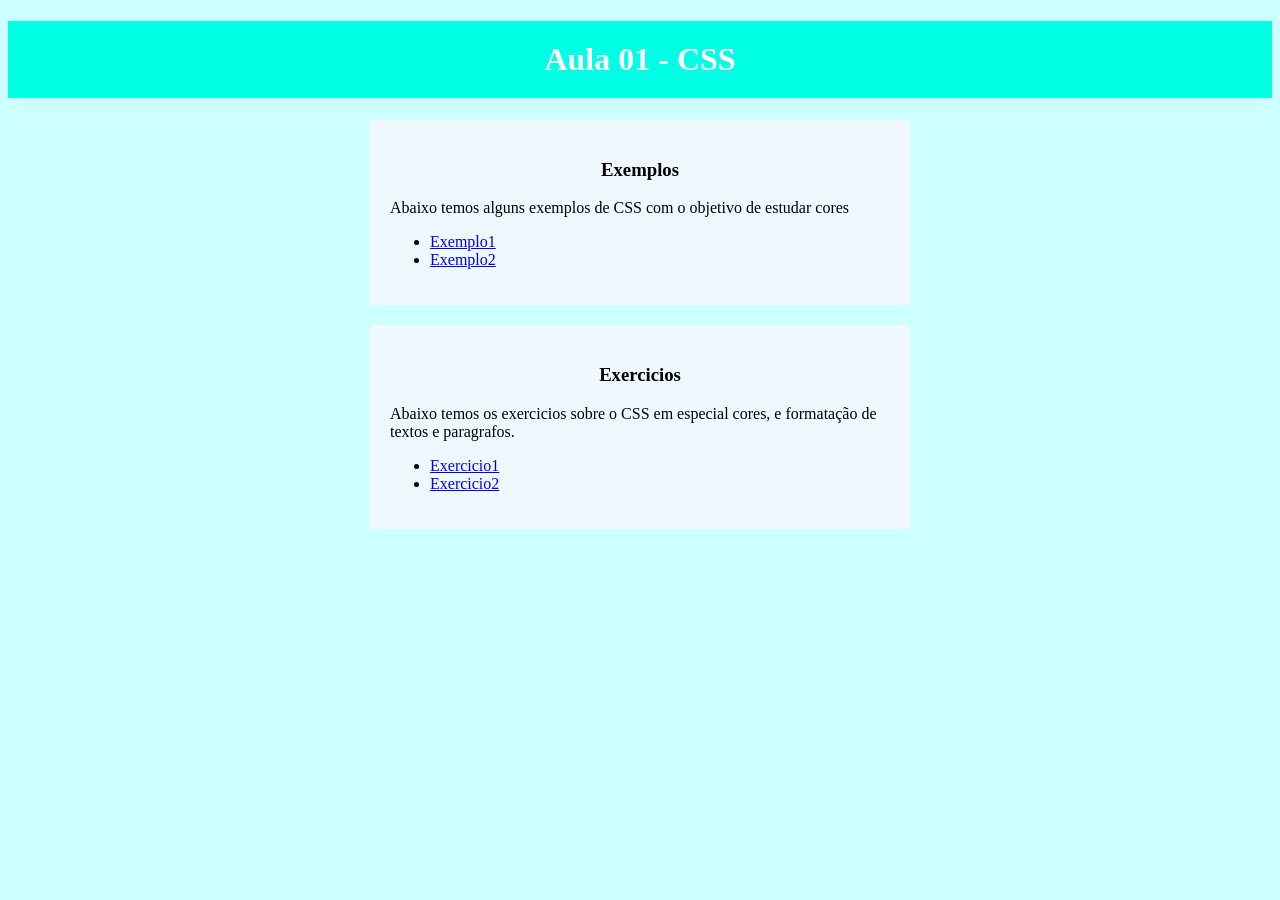
<file: Aula01/index.html>
<!DOCTYPE html>
<html lang="en">
<head>
    <meta charset="UTF-8">
    <meta name="viewport" content="width=device-width, initial-scale=1.0">
    <title>Document</title>

<title>Aula 01 - CSS</title>

<style>
   body
   {
    background-color: #ceffff;
   }

h1
{
    background-color: rgb(0, 255, 229);
    text-align: center;
    padding: 20px;
    border: 1px solid color(rgb(236, 95, 180));
}


div
{
  background-color: aliceblue;
  width: 500px;
  margin: auto;
  padding: 20px;
  margin-bottom: 20px;
}

h3
{
  text-align: center;
  color: rgb(0, 0, 0);

}






</style>









</head>
<body>
    <h1 style="color: rgb(255, 255, 255);">Aula 01 - CSS</h1>

<div>
    <h3 style="color: black;">Exemplos</h3>
    <p>Abaixo temos alguns exemplos de CSS 
        com o objetivo de estudar cores</p>

<ul>
    <li>
        <a href="exemplo1.html">Exemplo1</a>
    </li>

    <li>
        <a href="exemplo2.html">Exemplo2</a>
    </li>




</ul>

 


</div>


<div>
    <h3>Exercicios</h3>

    <p>
        Abaixo temos os exercicios sobre o CSS 
        em especial cores, e formatação de textos e paragrafos.
    </p>

<ul>
    <li>
        <a href="exercicio1.html">Exercicio1</a>
    </li>

    <li>
        <a href="exercicio2.html">Exercicio2</a>
    </li>
</ul>


</div>














</body>
</html>
</file>
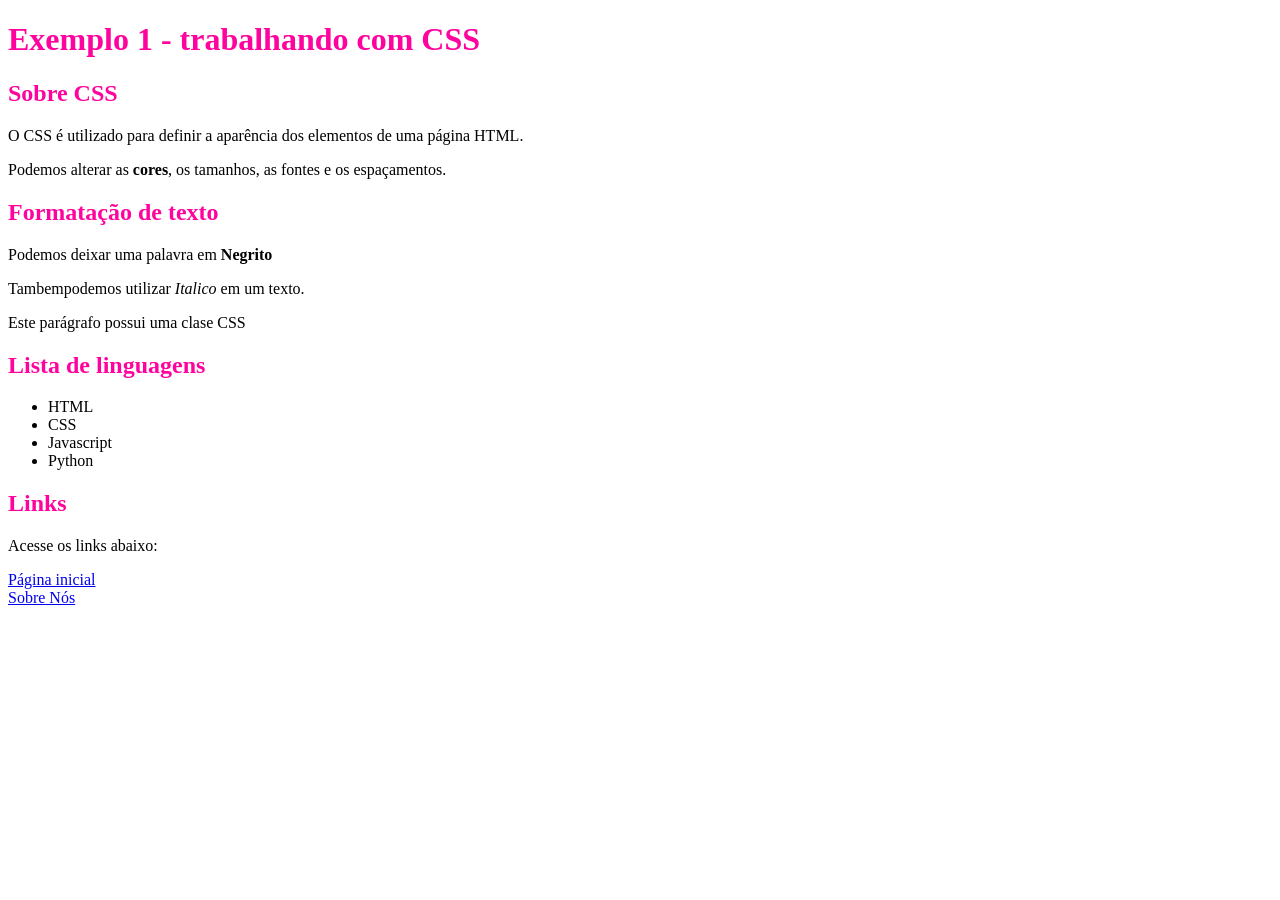
<file: Aula01/exemplo1.html>
<!DOCTYPE html>
<html lang="en">
<head>
    <meta charset="UTF-8">
    <meta name="viewport" content="width=device-width, initial-scale=1.0">
    <title>Exemplo 1 - CSS</title>

    <!--LINKANDO O ARQUIVO CSS-->

    <link rel="stylesheet" href="estilo_exemplo1.css">
    <!--CRIAR O ARQUIVO NA PASTA CHAMDO estilo_exemplo1.css-->

</head>
 
<body>
  
    <h1 style="color: #ff039e;">Exemplo 1 - trabalhando com CSS</h1>
    <!--TITULO/ROTULO PARA A DIV-->
    <div class="conteudo">



<h2 style="color:#ff039e;">Sobre CSS</h2>

<p>
    O CSS é utilizado para definir a aparência 
    dos elementos de uma página HTML.
</p>

<p>
    Podemos alterar as <strong>cores</strong>,
    os tamanhos, as fontes e os espaçamentos.
</p>

</div>

<div class="conteudo">

<h2 style="color:#ff039e">Formatação de texto</h2>

<p>
    Podemos deixar uma palavra em 
    <strong>Negrito</strong>
</p>


<p>
    Tambempodemos utilizar 
    <em>Italico</em> em um texto.
</p>

<p class="destaque">
     Este parágrafo possui uma clase CSS
</p>
</div>

<div class="conteudo">

<h2 style="color:#ff039e">Lista de linguagens</h2>

<ul>
    <li>HTML</li>
    <li>CSS</li>
    <li>Javascript</li>
    <li>Python</li>
</ul>
</div>

<!--DIV ESTLIZADA CONFORME O ZE ESCOLHEU AS CORES-->
<!--TAG CONTEUDP_ZE DENTRO DO ARQUIVO CSS-->
<div class="conteudo_ze">

    <h2 style="color: #ff039e">Links</h2>

<p>
    Acesse os links abaixo:
</p>

<a href="#">Página inicial</a>

<br>

<a href="#">Sobre Nós</a>

</div>




</body>
</html>
</file>
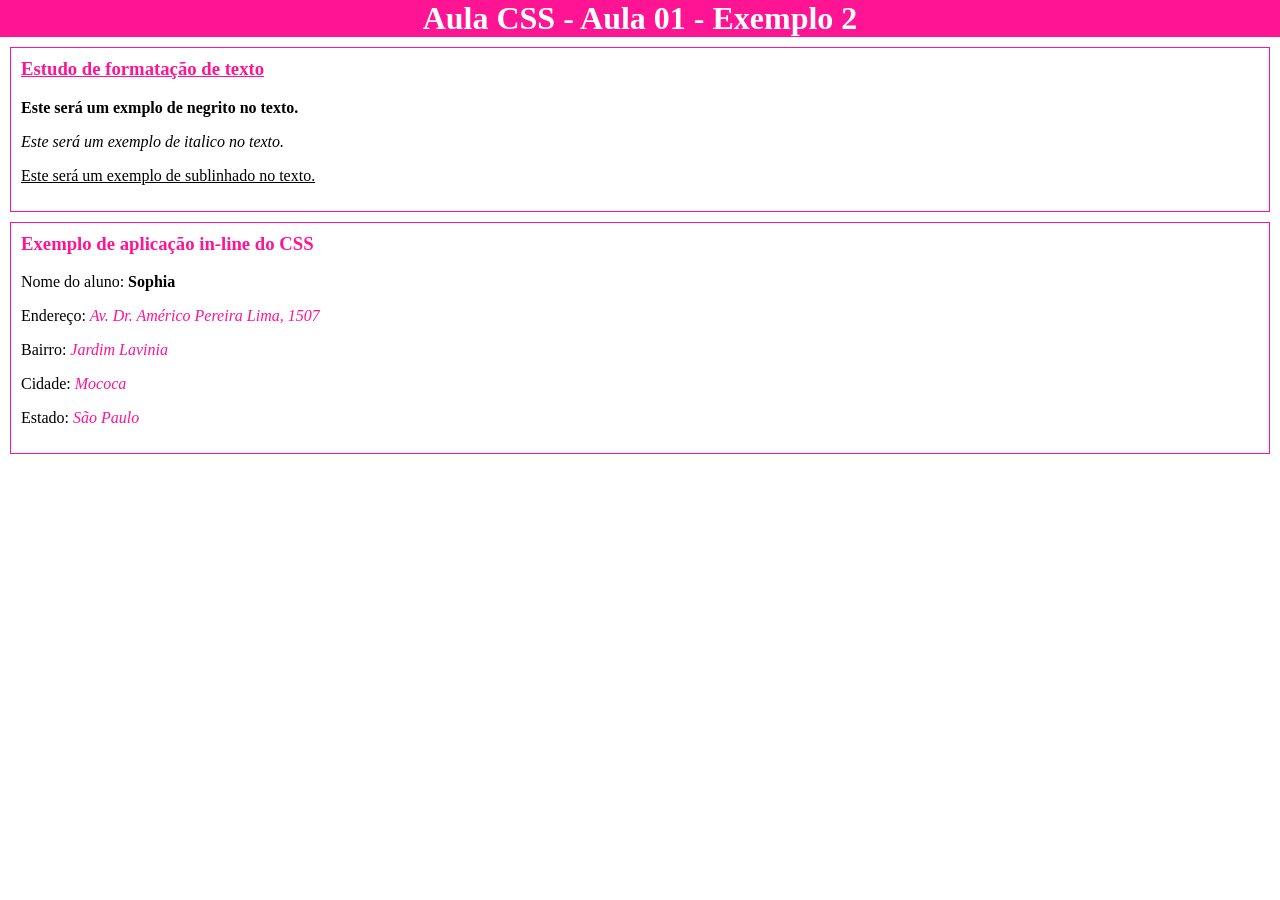
<file: Aula01/exemplo2.html>
<!DOCTYPE html>
<html lang="en">
<head>
    <meta charset="UTF-8">
    <meta name="viewport" content="width=device-width, initial-scale=1.0">
    <title>Document</title>

    <link rel="stylesheet" href="estilo.css">


</head>
<body>
    
<h1>
    Aula CSS - Aula 01 - Exemplo 2
</h1>

<div>

      <h3 class="pink sublinhado">Estudo de formatação de texto</h3>

      <p class="negrito">
        Este será um exmplo de negrito no texto.
      </p>

      <p class="italico">
        Este será um exemplo de italico no texto.
      </p>

      <p class="sublinhado">
        Este será um exemplo de sublinhado no texto.
      </p>
</div>

<div>

<h3>Exemplo de aplicação in-line do CSS</h3>

<p>
    Nome do aluno: <span class="negrito">Sophia</span>
</p>

<p>
    Endereço: <span class="pink italico">Av. Dr. Américo Pereira Lima, 1507</span>
</p>
<p>Bairro: <span class="pink italico"> Jardim Lavinia</span></p>
<p>Cidade: <span class="pink italico">Mococa</span></p>
<p>Estado: <span class="pink italico"> São Paulo</span></p>

</div>






</body>
</html>
</file>
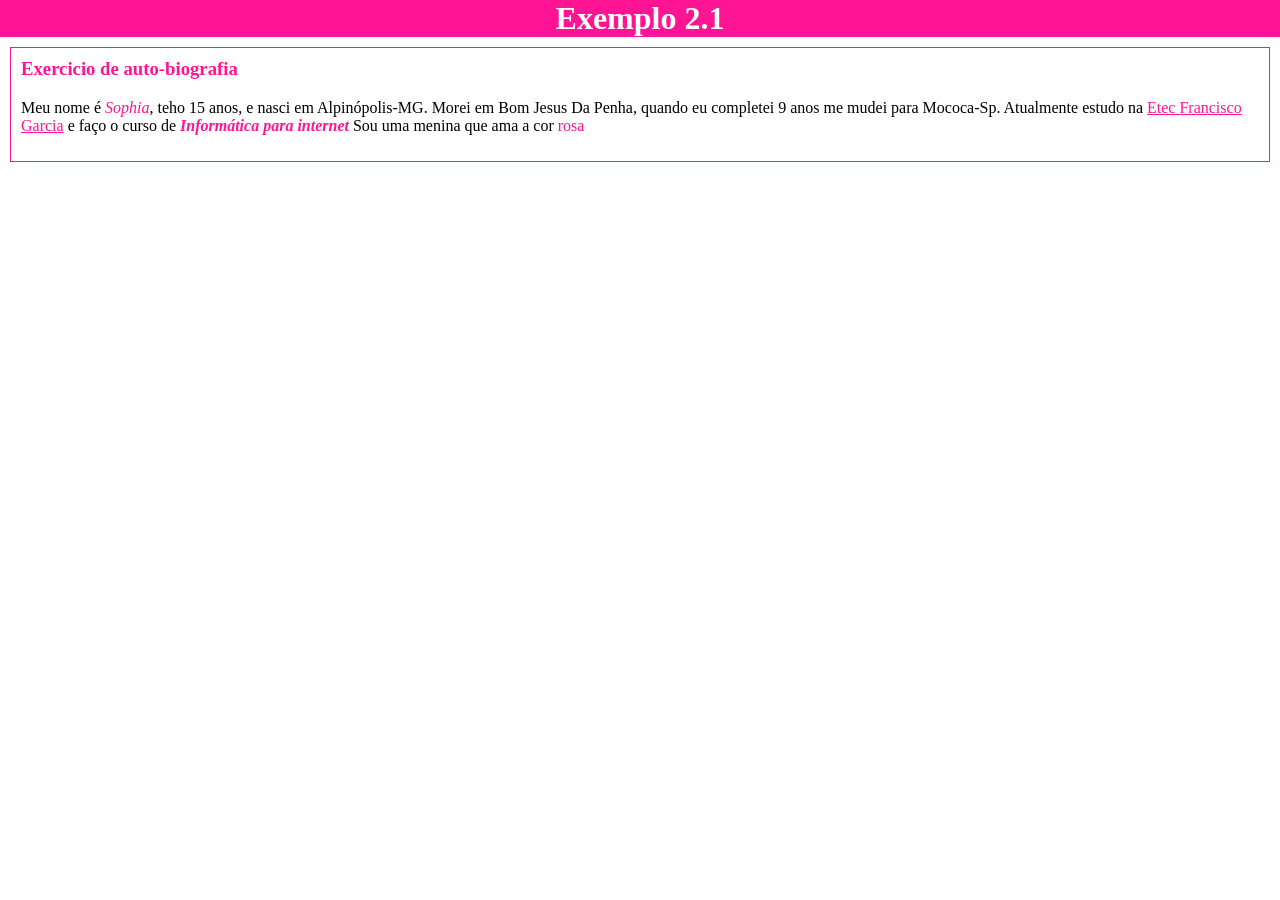
<file: Aula01/exemplo21.html>
<!DOCTYPE html>
<html lang="en">
<head>
    <meta charset="UTF-8">
    <meta name="viewport" content="width=device-width, initial-scale=1.0">
    <title>Document</title>

<link rel="stylesheet" href="estilo.css">


</head>
<body>
    
<h1>Exemplo 2.1</h1>

<div>
    <h3>Exercicio de auto-biografia</h3>

<p>
    Meu nome é <span class="pink italico">Sophia</span>, teho 15 anos, e nasci
    em Alpinópolis-MG. Morei em Bom Jesus Da Penha, quando eu completei 9 anos
    me mudei para Mococa-Sp. Atualmente estudo na <span class="sublinhado pink">Etec Francisco Garcia</span>
    e faço o curso de <span class="pink negrito italico">Informática para internet</span>
    Sou uma menina que ama a cor <span class="pink">rosa</span>
</p>




</div>


</body>
</html>
</file>
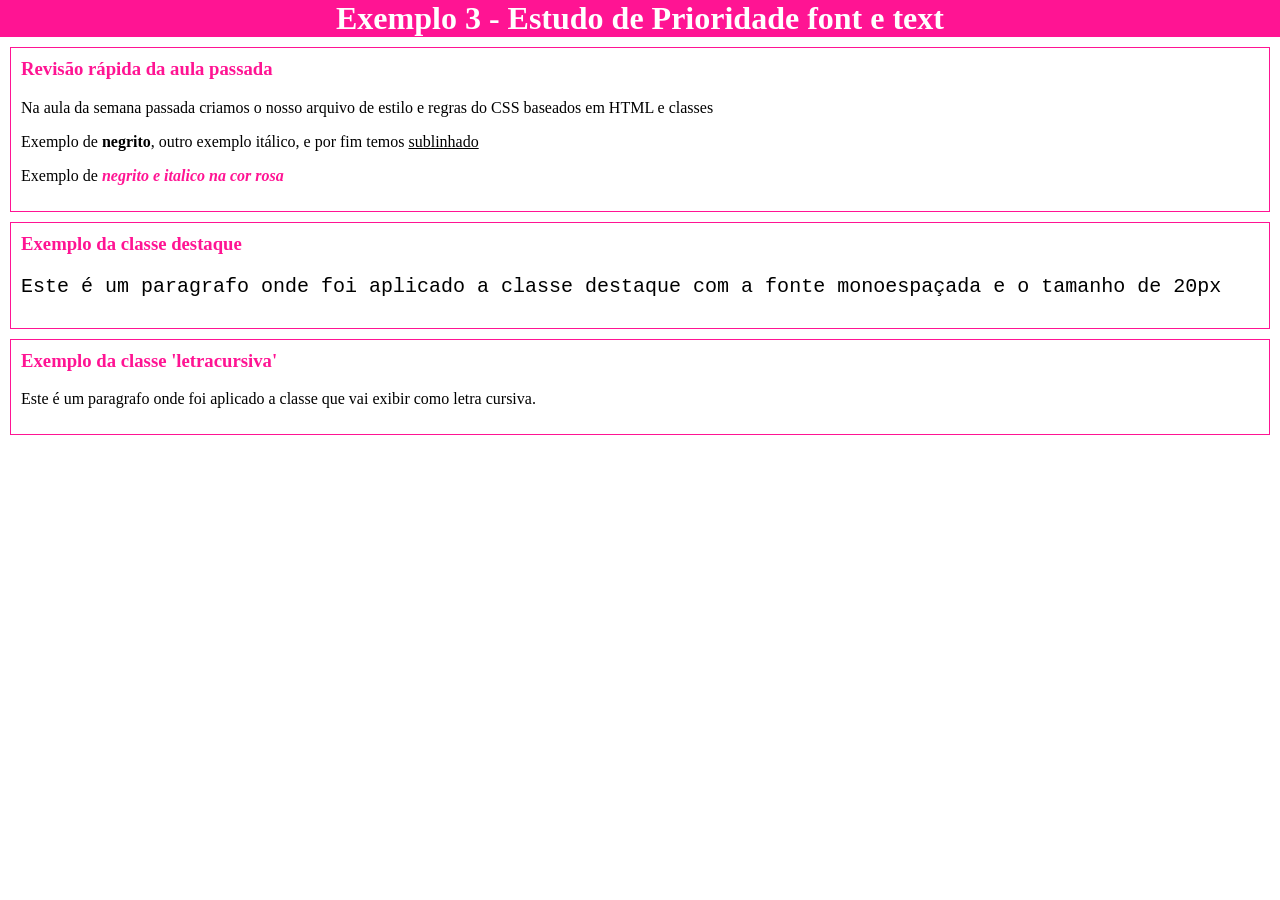
<file: Aula01/exemplo3.html>
<!DOCTYPE html>
<html lang="en">
<head>
    <meta charset="UTF-8">
    <meta name="viewport" content="width=device-width, initial-scale=1.0">
    <title>Document</title>
    <link rel="stylesheet" href="estilo.css">
<body>
    
<h1>Exemplo 3 - Estudo de Prioridade font e text</h1>

<div>
    <h3>Revisão rápida da aula passada</h3>

<p>
    Na aula da semana passada criamos
    o nosso arquivo de estilo e regras do CSS
    baseados em HTML e classes
</p>


<p>
    Exemplo de <span class="negrito">negrito</span>,
    outro exemplo <span class="itálico">itálico</span>,
    e por fim temos <span class="sublinhado">sublinhado</span>
</p>

<p>
    Exemplo de <span class="negrito italico pink">negrito e italico na cor rosa</span>
</p>

</div>



<div>
    <h3>Exemplo da classe destaque</h3>

<p class="destaque">
    Este é um paragrafo onde foi aplicado 
    a classe destaque com a fonte
    monoespaçada e o tamanho de 20px
</p>
</div>


<div>
    <h3>Exemplo da classe 'letracursiva'</h3>

<p class="letracursiva">
    Este é um paragrafo onde foi aplicado
    a classe que vai exibir como letra cursiva.
</p>
</div>




</body>
</html>
</file>
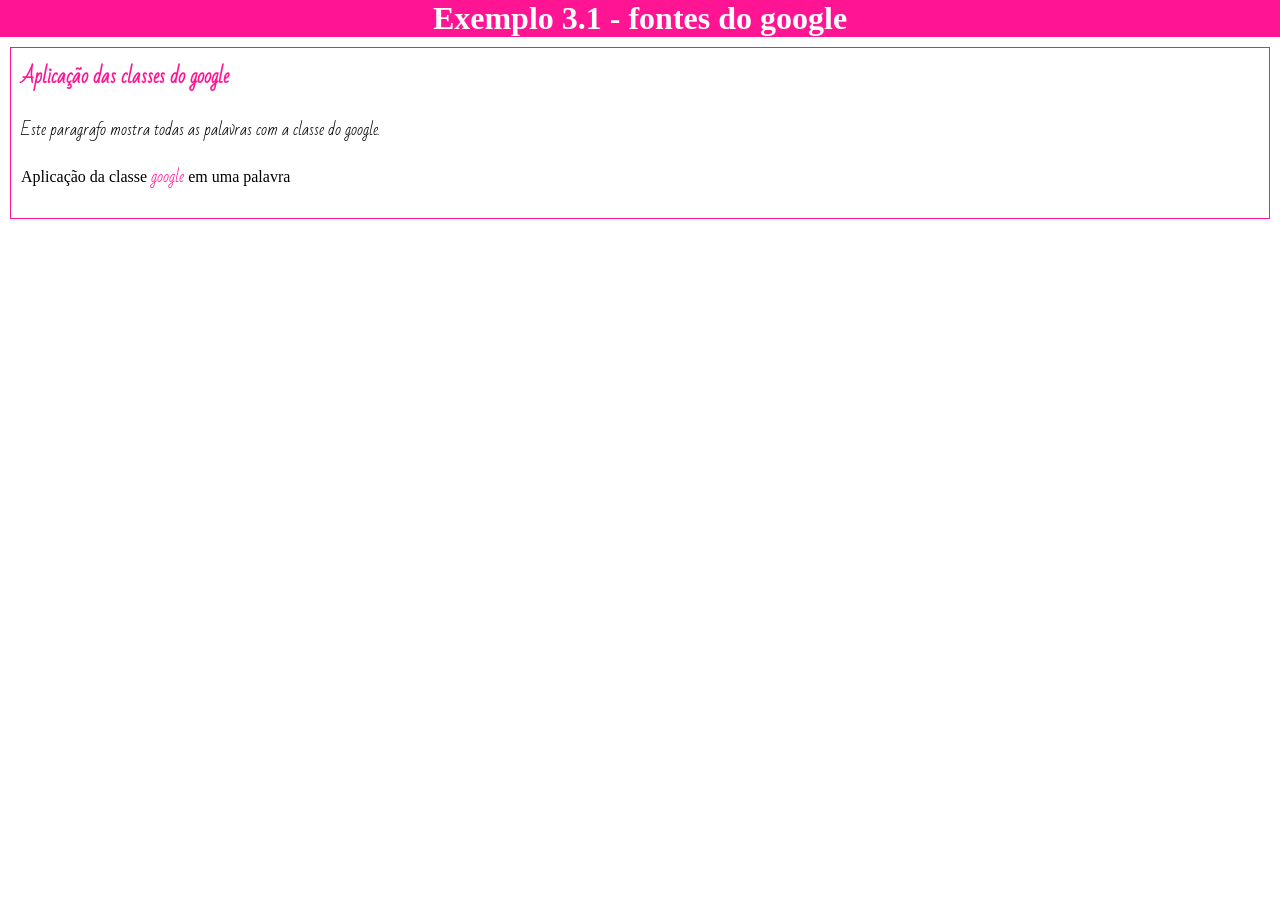
<file: Aula01/exemplo31.html>
<!DOCTYPE html>
<html lang="en">
<head>
    <meta charset="UTF-8">
    <meta name="viewport" content="width=device-width, initial-scale=1.0">
    <title>Document</title>

    <link href='https://fonts.googleapis.com/css?family=Bad Script' rel='stylesheet'>
    <link rel="stylesheet" href="estilo.css"> 


</head>
<body>
    
<h1>
    Exemplo 3.1 - fontes do google
</h1>

<div>
    <h3 class="google">
        Aplicação das classes do google
    </h3>

<p class="google" style="color: black;">
    Este paragrafo mostra todas as palavras
    com a classe do google.
</p>


<p>
    Aplicação da classe
    <span class="google">google</span>
    em uma palavra
</p>


</div>





</body>
</html>
</file>
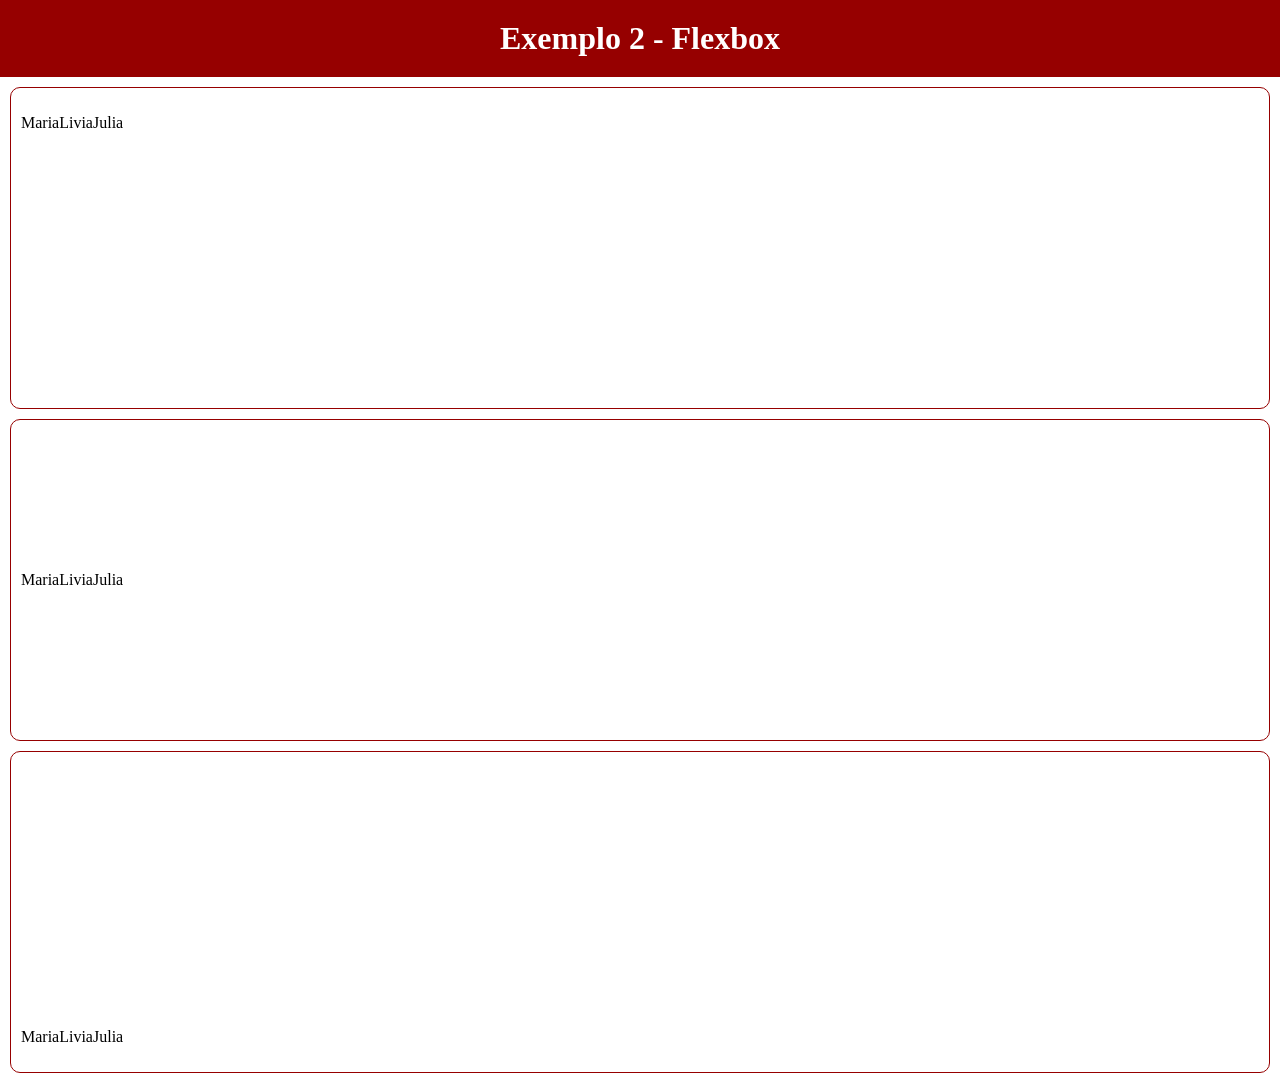
<file: aula02/exemplo2.html>
<!DOCTYPE html>
<html lang="en">
<head>
    <meta charset="UTF-8">
    <meta name="viewport" content="width=device-width, initial-scale=1.0">
    <title>Document</title>

<link rel="stylesheet" href="estilos.css">
    
</head>
<body>
       
<h1>
    Exemplo 2 - Flexbox
</h1>

<div class="exemplo2 topo">
    <p>Maria</p>
    <p>Livia</p>
    <p>Julia</p>
</div>

<div class="exemplo2 meio">
    <p>Maria</p>
    <p>Livia</p>
    <p>Julia</p>
</div>

<div class="exemplo2 rodape">
    <p>Maria</p>
    <p>Livia</p>
    <p>Julia</p>
</div>




</body>
</html>
</file>
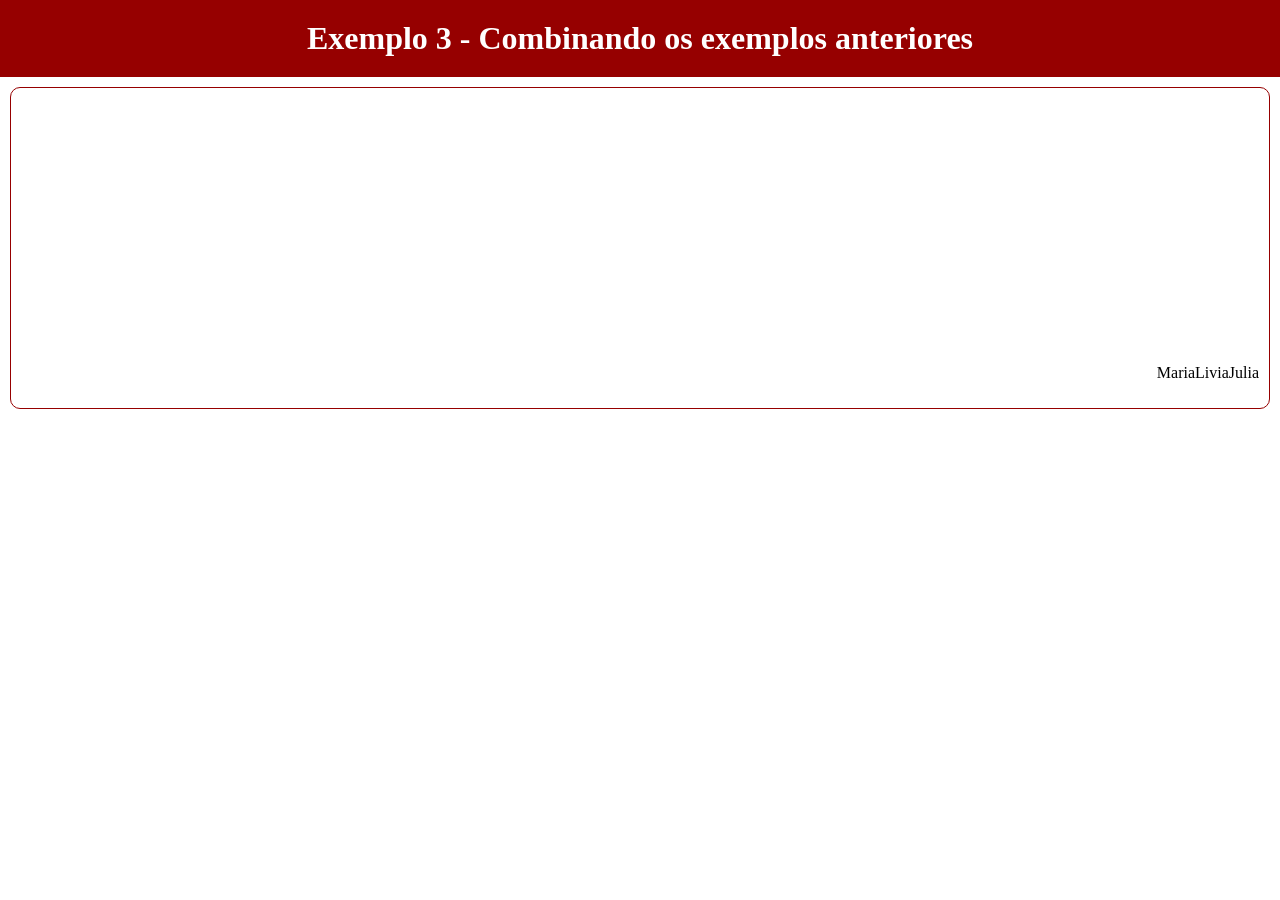
<file: aula02/exemplo3.html>
<!DOCTYPE html>
<html lang="en">
<head>
    <meta charset="UTF-8">
    <meta name="viewport" content="width=device-width, initial-scale=1.0">
    <title>Document</title>

    <link rel="stylesheet" href="estilos.css">

</head>
<body>
    
<h1>
    Exemplo 3 - Combinando os exemplos anteriores
</h1>

<div class="exemplo2 fim rodape ">
    <p>Maria</p>
    <p>Livia</p>
    <p>Julia</p>
</div>




</body>
</html>
</file>
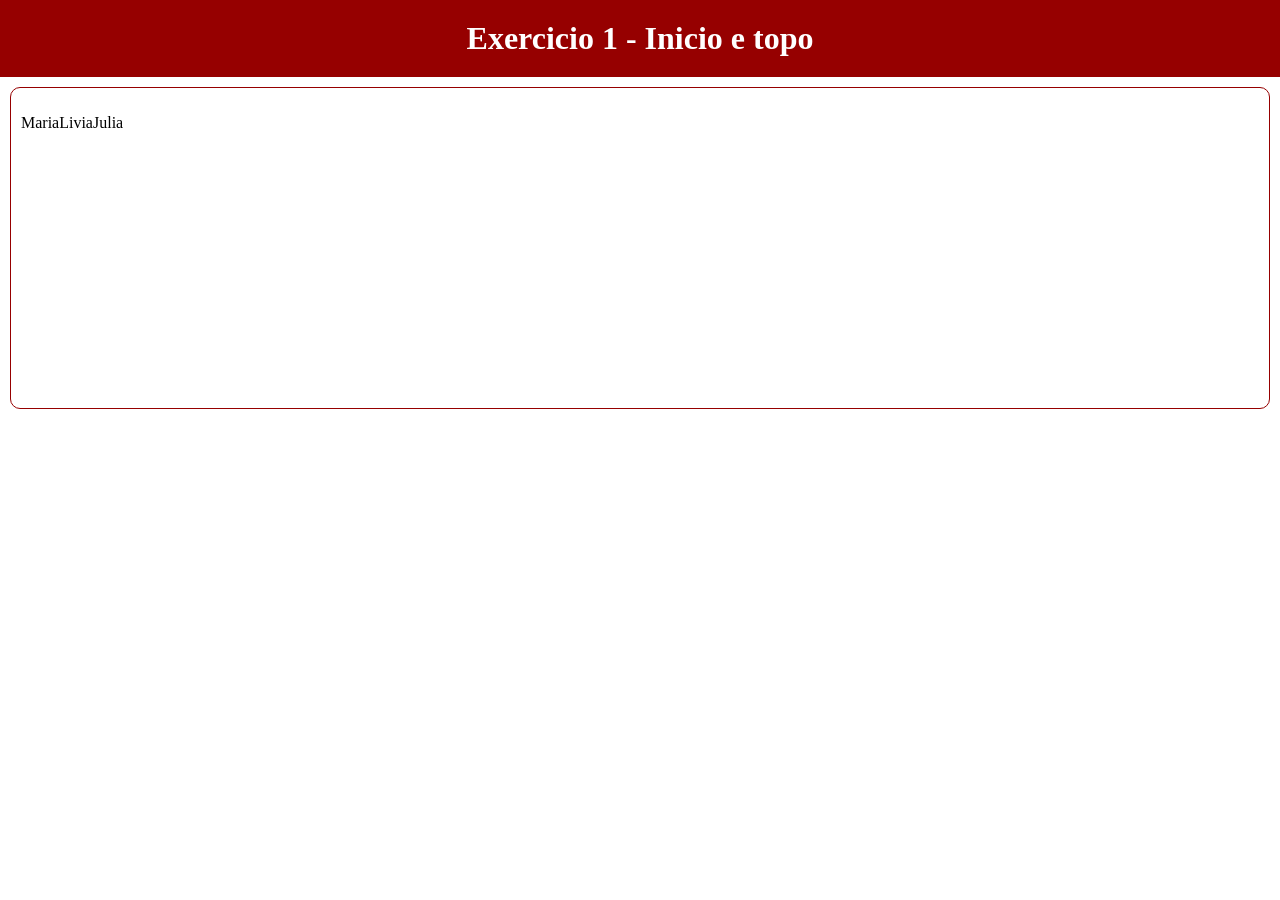
<file: aula02/exercicio1.html>
<!DOCTYPE html>
<html lang="en">
<head>
    <meta charset="UTF-8">
    <meta name="viewport" content="width=device-width, initial-scale=1.0">
    <title>Document</title>

    <link rel="stylesheet" href="estilos.css">
    

</head>
<body>
    
    <h1>
        Exercicio 1 - Inicio e topo
    </h1>
    
    <div class="exemplo2 topo">
        <p>Maria</p>
        <p>Livia</p>
        <p>Julia</p>
    </div>





</body>
</html>
</file>
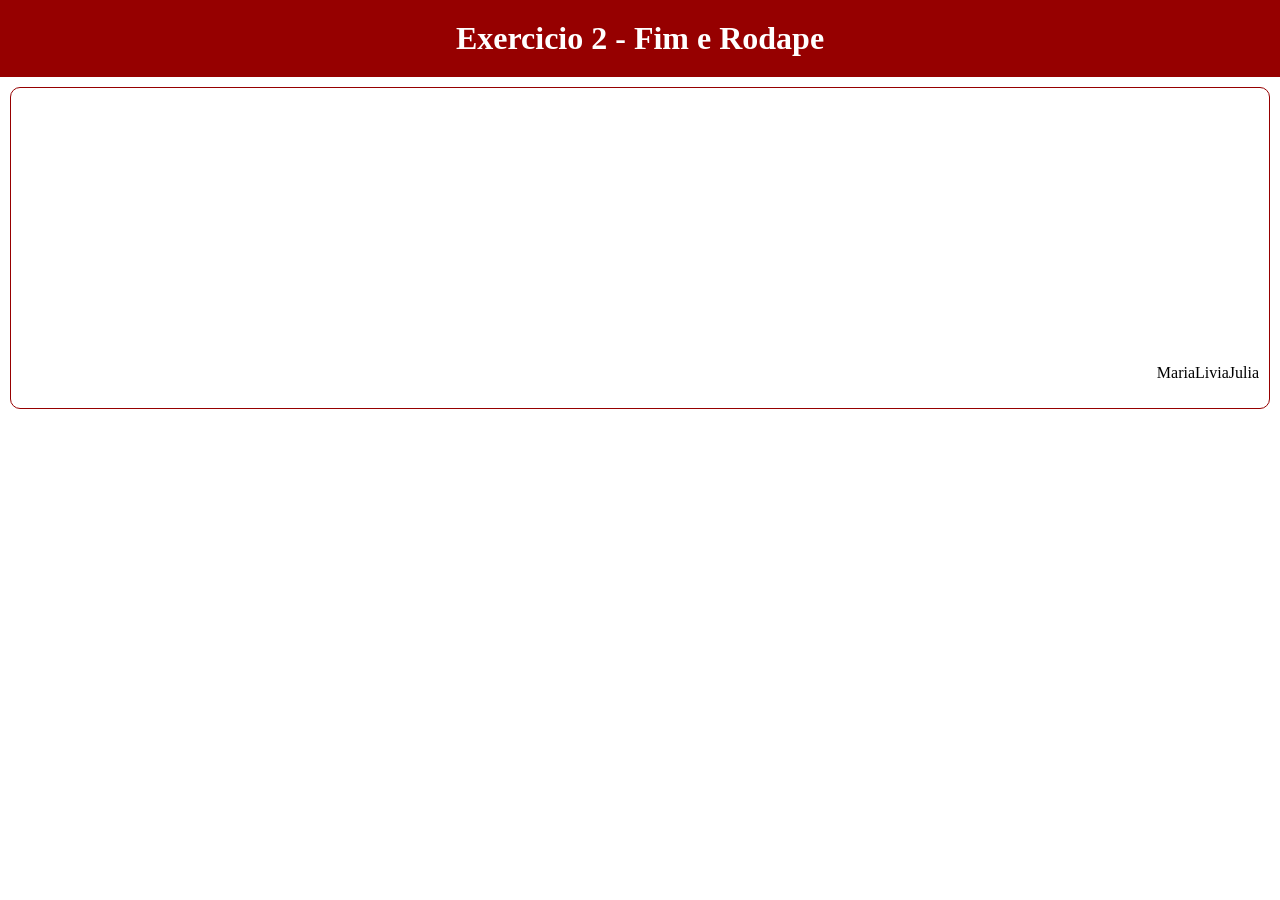
<file: aula02/exercicio2.html>
<!DOCTYPE html>
<html lang="en">
<head>
    <meta charset="UTF-8">
    <meta name="viewport" content="width=device-width, initial-scale=1.0">
    <title>Document</title>

    <link rel="stylesheet" href="estilos.css">

</head>
<body>
    
<h1>
    Exercicio  2 - Fim e Rodape
</h1>

<div class="exemplo2 fim rodape ">
    <p>Maria</p>
    <p>Livia</p>
    <p>Julia</p>
</div>




</body>
</html>
</file>
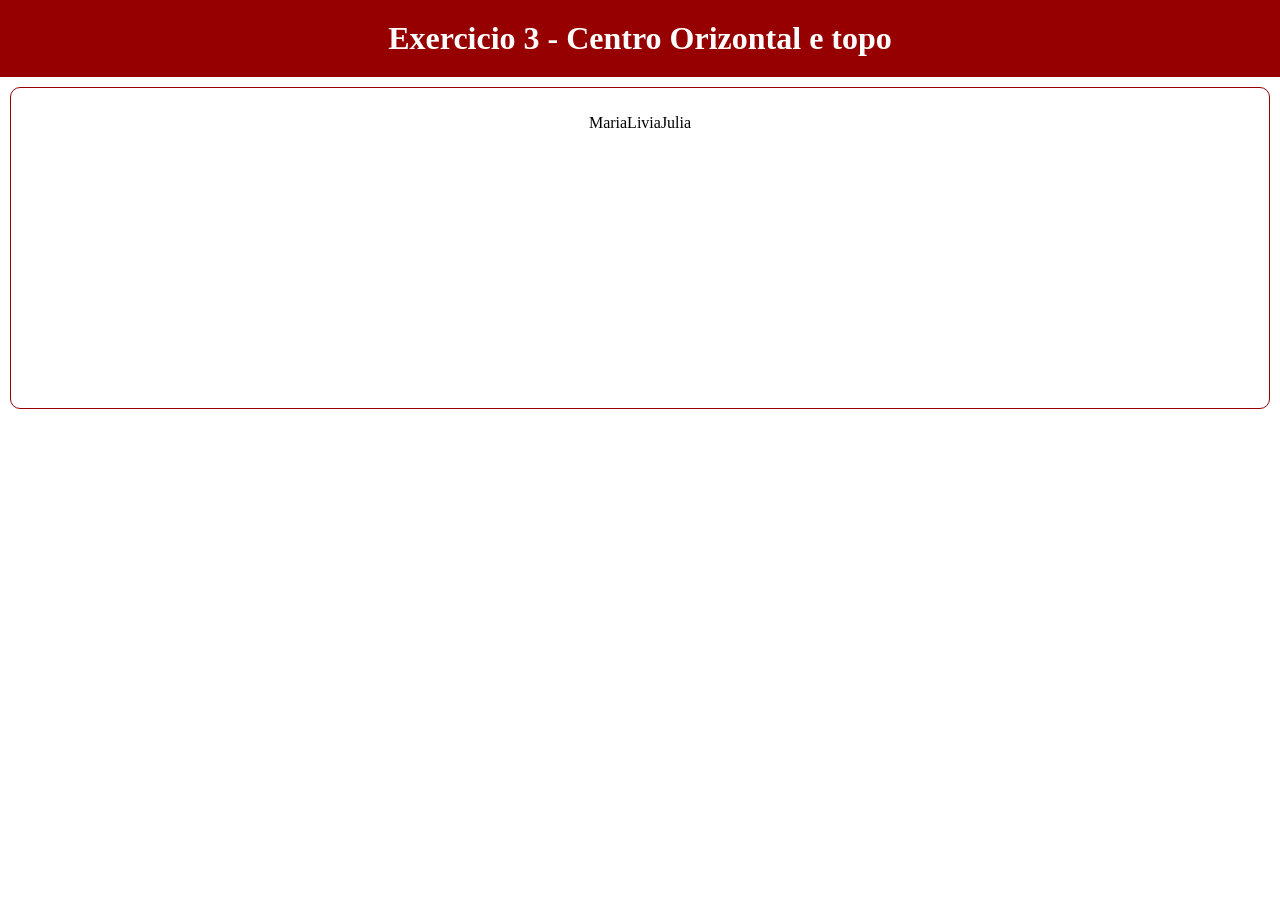
<file: aula02/exercicio3.html>
<!DOCTYPE html>
<html lang="en">
<head>
    <meta charset="UTF-8">
    <meta name="viewport" content="width=device-width, initial-scale=1.0">
    <title>Document</title>

    <link rel="stylesheet" href="estilos.css">

</head>
<body>
    
<h1>
    Exercicio 3 - Centro Orizontal e topo
</h1>

<div class="exemplo2 centralizado topo">
    <p>Maria</p>
    <p>Livia</p>
    <p>Julia</p>
</div>




</body>
</html>
</file>
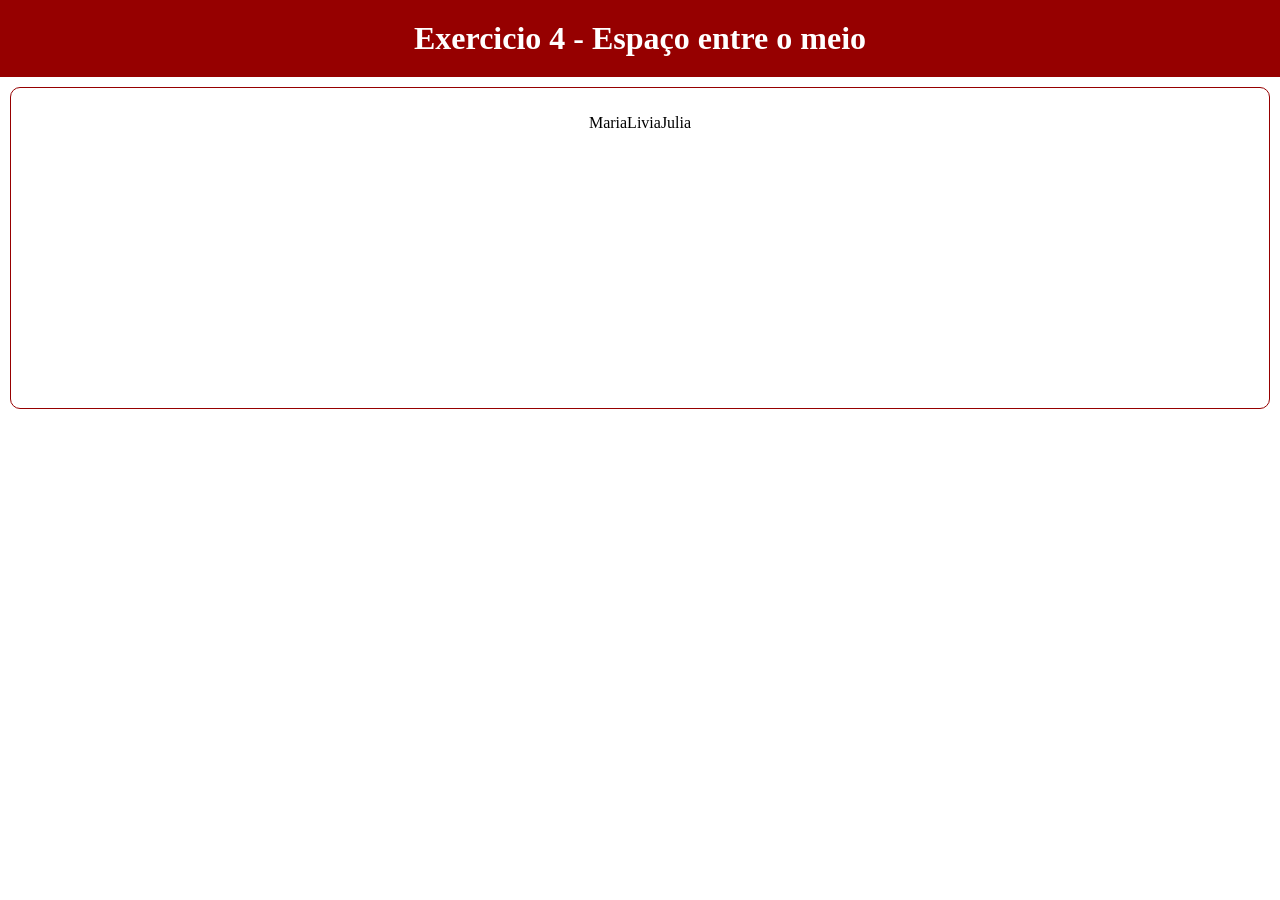
<file: aula02/exercicio4.html>
<!DOCTYPE html>
<html lang="en">
<head>
    <meta charset="UTF-8">
    <meta name="viewport" content="width=device-width, initial-scale=1.0">
    <title>Document</title>

    <link rel="stylesheet" href="estilos.css">

</head>
<body>
    
<h1>
    Exercicio 4 - Espaço entre o meio
</h1>

<div class="exemplo2 centralizado horizontal ">
    <p>Maria</p>
    <p>Livia</p>
    <p>Julia</p>
</div>




</body>
</html>
</file>
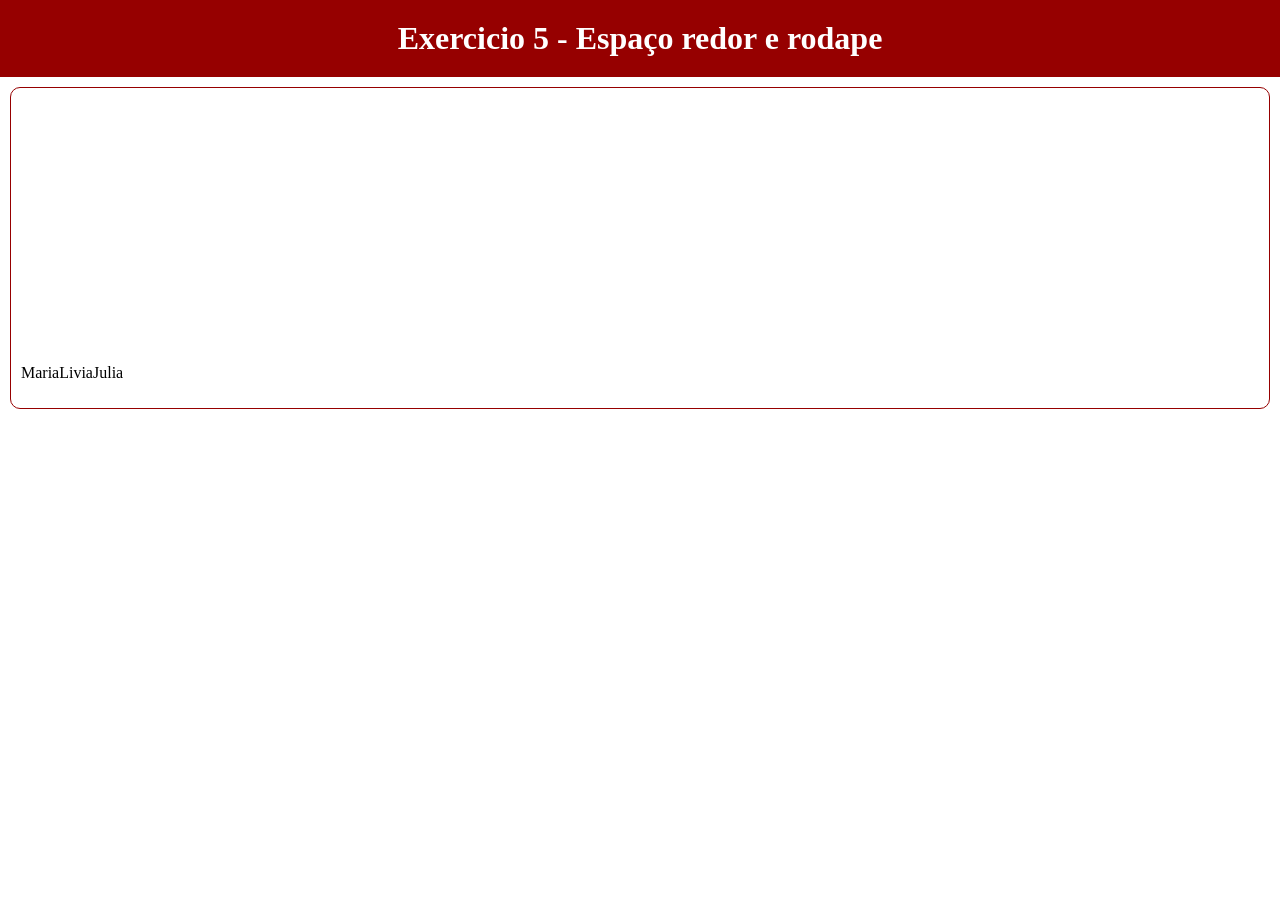
<file: aula02/exercicio5.html>
<!DOCTYPE html>
<html lang="en">
<head>
    <meta charset="UTF-8">
    <meta name="viewport" content="width=device-width, initial-scale=1.0">
    <title>Document</title>

    <link rel="stylesheet" href="estilos.css">

</head>
<body>
    
<h1>
    Exercicio 5 - Espaço redor e rodape
</h1>

<div class="exemplo2 aroud rodape ">
    <p>Maria</p>
    <p>Livia</p>
    <p>Julia</p>
</div>




</body>
</html>
</file>
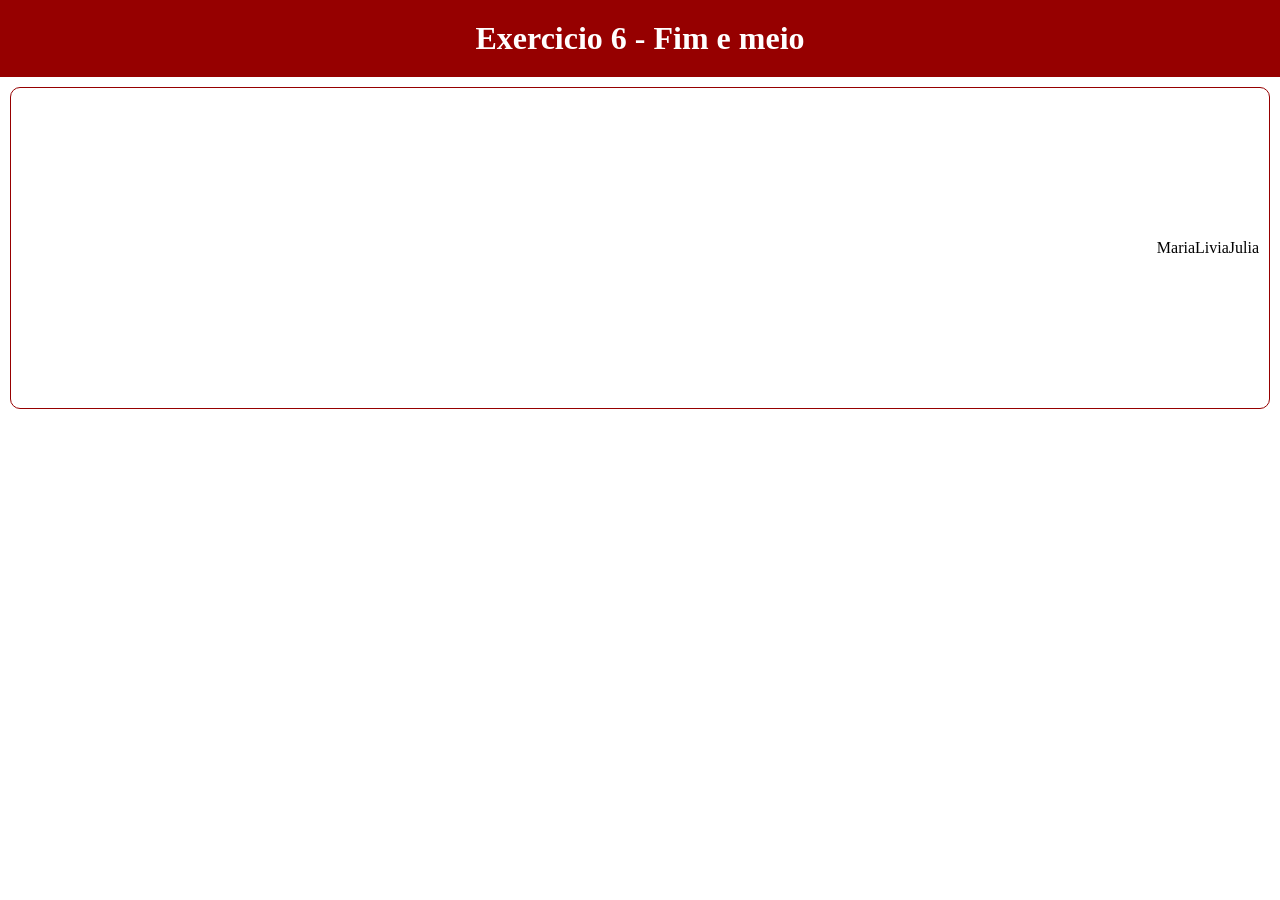
<file: aula02/exercicio6.html>
<!DOCTYPE html>
<html lang="en">
<head>
    <meta charset="UTF-8">
    <meta name="viewport" content="width=device-width, initial-scale=1.0">
    <title>Document</title>

    <link rel="stylesheet" href="estilos.css">

</head>
<body>
    
<h1>
    Exercicio 6 - Fim e meio
</h1>

<div class="exemplo2 fim meio ">
    <p>Maria</p>
    <p>Livia</p>
    <p>Julia</p>
</div>




</body>
</html>
</file>
<file: Aula01/estilo_exemplo1.css>
body

{
    background-color: rgb(255, 255, 255);
}
</file>
<file: Aula01/estilo.css>
body
{
    margin: 0;
    padding: 0;
}

h1
{
    background-color: deeppink;
    color: white;
    padding: 30;
    margin: 0;
    text-align: center;
}

div
{
    border: 1px solid deeppink; 
    margin: 10px;
    padding: 10px;
}

h3
{
    color: deeppink;
    margin-bottom: 3opx;
    margin-top: 0;
}

.pink
{
    color: deeppink;
}

.negrito
{
    font-weight: bold;
}

.italico
{
    font-style: italic;
}

.sublinhado
{
    text-decoration: underline;
}

.destaque
{
    font-family: 'Courier New', Courier, monospace;
    font-size: 20px;
}

.letracursiva
{
    font-family: 'Lucida Handwriting;'
}


.google
{
    font-family: 'Bad Script';
    font-style: 20px;
    color: deeppink;
    
}
</file>
<file: aula02/estilos.css>
body
{
    margin : 0;
    padding: 0;
}

h1
{
    color : white;
    background-color: #960000;
    text-align: center;
    margin : 0;
    padding: 20px;
}

.conteudo
{
    font-size: 20px;
    margin : 10px;
    padding: 10px;
}

.subtitulo
{
    font-size: 30px;
    color : #960000;
    font-weight: bold;
    text-decoration: underline;
}

.exemplo1
{
    border: 1px solid #960000;
    border-radius: 10px;
    margin: 10px;
    padding: 10px;
}

.centralizado
{
    display: flex;
    justify-content: center;
}

.inicio
{
display: flex;
justify-content: flex-start;
}

.fim
{
    display: flex;
    justify-content: flex-end;
}

.around
{
    display: flex;
    justify-content: space-around;
}

.between
{
    display: flex;
    justify-content: space-between;
}


.exemplo2
{
    border: 1px solid #960000;
    border-radius: 10px;
    margin: 10px;
    padding: 10px;

    height: 300px;
}

.meio
{
    display: flex;
    align-items: center;
}

.topo
{
    display: flex;
    align-items: flex-start;
}

.rodape
{
    display: flex;
    align-items: flex-end;
}
</file>
